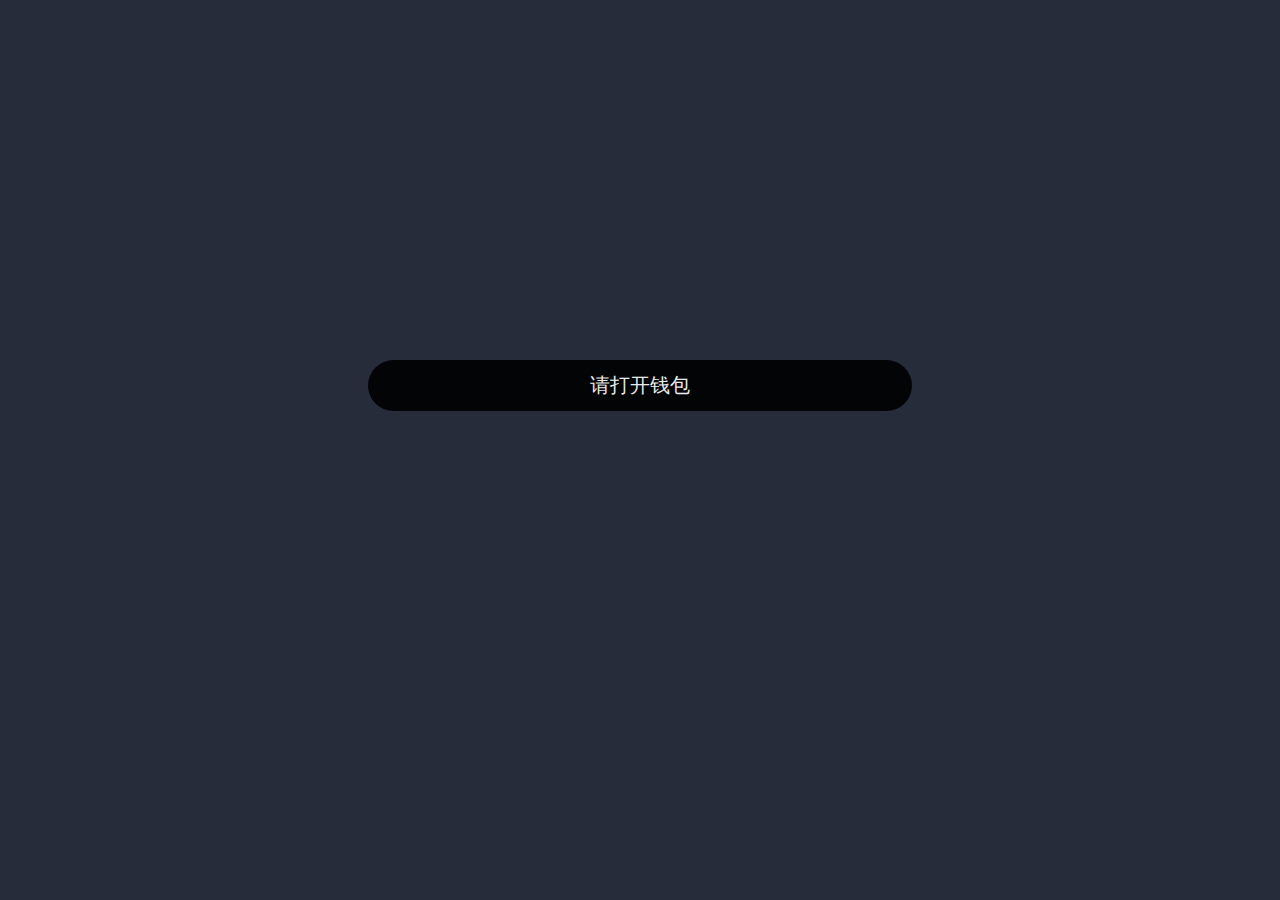
<file: NEW_NFTSANGO/html/eos_test.html>
<!DOCTYPE html>
<html lang="en">
<head>
  <meta charset="UTF-8">
  <meta http-equiv="X-UA-Compatible" content="IE=edge">
    <meta name="format-detection" content="telephone=no">
    <!-- <meta name="viewport" content="width=device-width,width=750px,minimum-scale=0.36, user-scalable=no"> -->
    <!-- <meta name="viewport" content="width=device-width,initial-scale=1,maximum-scale=1,minimum-scale=1,viewport-fit=cover"> -->
    <meta name="viewport" content="width=device-width,width=520px,minimum-scale=0.36, user-scalable=no">
  
    <link rel="icon" href="image/favicon.png">
    <title>三国争霸</title>
    <link rel="stylesheet" type="text/css" href="../css/common.css?v=2020120117">
    <link rel="stylesheet" type="text/css" href="../css/index.css?v=2020120117">    
</head>
<body>

</body>
    <script type="text/javascript" src="../js/jquery-2.1.0.min.js"></script>
    <script type="text/javascript" src="../js/countUp.js"></script>
    <script type="text/javascript" src="../js/eos16.0.0.min.js"></script>
    <script type="text/javascript" src="../js/scatterjs-core.min.js"></script>
    <script type="text/javascript" src="../js/scatterjs-plugin-eosjs.min.js"></script>
    <script type="text/javascript" src="../js/common.js?v=2020120117"></script>
    <script type="text/javascript" src="../js/eos-base.js?v=2020120117"></script>
    <script type="text/javascript" src="../js/data-api.js?v=2020120117"></script>
    <script type="text/javascript" src="../js/index.js?v=2020120117"></script>
</html>
</file>
<file: NEW_NFTSANGO/css/common.css>
body,header,div,ul,li{
  margin: 0;
  padding: 0;
}
a{
  text-decoration: none;
  color:#aa9585;
}
ul{
  list-style: none;
}

table{
  border-spacing: 0;
  border-collapse: collapse;
  border: 1px solid #82796c;
  width: 100%;
  margin: 0 auto;
  color: #ecd9bb;
  
}
table td{
  padding:5px;
  text-align: center;
}

.flex{
  display: flex;
  justify-content: center;
  align-items: center;
}
.clear{
  height: auto;
  overflow: hidden;
}

body{
  background: #272c3a;
}
span{
  display: inline-block;
}
::-webkit-input-placeholder{/*Webkit browsers*/
  /* color:#bfad93;
   */
  color: #777777;
  font-size: 24px;
}
:-moz-placeholder{/*Mozilla Firefox 4 to 8*/
 /* color:#bfad93; */
  color: #777777;
  font-size: 24px;

}
::moz-placeholder{/*Mozilla Firefox 19+*/
 /* color:#bfad93; */
  color: #777777;
  font-size: 24px;


}
:-ms-input-placeholder{/*Internet Explorer 10+*/
  /* color:#bfad93; */
  color: #777777;
  font-size: 24px;

}

.msgCon {
  position: fixed;
  top: 40%;
  z-index: 9999;
  width: 100%;
  font-size: 20px;
}
.msgCon .msg {
  border-radius: 30px;
  color: #fff;
  margin: 0 auto;
  padding: 12px;
  text-align: center;
  background: none repeat scroll 0 0 #000;
  width: 50%;
  max-width: 520px;
  opacity: 0.9;
}
.msgCon2 {
  position: fixed;
  top: 30%;
  z-index: 998;
  width: 300px;
  font-size: 20px;
  left: 50%;
  margin-left:-150px;
}
.msgCon2 .msg{
  border-radius: 30px;
  color: #fff;
  margin: 0 auto;
  padding: 12px;
  text-align: center;
  background: none repeat scroll 0 0 #000;
  width: 100%;
  max-width: 520px;
  box-sizing: border-box;
  opacity: 0.9;

}

.alert{
  position: fixed;
  left: 0;
  top: 0;
  width: 100%;
  height: 100%;
  background: rgba(0,0,0,.5);
  z-index: 999;
}
.alert .content{
  width: 450px;
  height: 550px;
  border-radius: 10px;
  background: url(../image/alertBG.png) no-repeat;
  background-size: 100% 100%;
}
.alert .content .header{
  padding:26px 26px 0 26px;
  margin-bottom: 28px;
  font-size: 21.66px;
  color: #ecd9bb;
}
.alert .content .header img{
  width: 25px;
  cursor: pointer;
}
.alert .content .scroll{
  overflow: auto;
  height: 470px;
  margin-top: 6px;
  padding:0 26px;
}
.alert .content .scroll .item {
  color: #000;
  height: 78px;
  border-bottom: 1px solid #f3f3f3;
  cursor: pointer;
}
.alert .content .scroll .item .coinImg{
  width: 41px;
  margin-right:15px;
}
.alert .content .scroll .item .coin{
  font-size: 20px;
}
.alert .content .scroll .item .contractTip{
  font-size: 16px;
  color: #a6a6a6;
  font-weight: 300;
}

#menuBox .rightBox{
  margin:90px auto 0;width: 720px;background: #fff;position: relative;
}
#menuBox .rightBox .navList{
  position: absolute;
  top:0px;
  left: 0px;
  background: #202431;
  padding:10px;
  border-radius: 10px;
  border: 1px solid #c6a97f;
}

#menuBox .rightBox .navList .item{
  min-width: 100px;
  font-size: 22px;
  line-height: 50px;
  text-align: center;
  color: #ecd9bb;
  border-bottom: 1px solid #ecd9bb;
  display: block;
  cursor: pointer;
}
#menuBox .rightBox .navList .item:last-child{
  border-bottom:none;
}
/* 节点设置 */
.nodeSet{
  padding:0 20px;
  font-size: 18px;
  color: #ecd9bb;
}
.nodeSet .nodeList {
    text-align: left;
    margin-top: 13px;
    cursor: pointer;
}
.nodeSet .nodeList .icon {
    position: relative;
    padding-left: 28px;
}
.nodeSet .nodeList .icon:before {
    content: "";
    position: absolute;
    left: 0;
    top: 50%;
    width: 20px;
    height: 20px;
    border: 1px solid #ecd9bb;
    -webkit-transform: translateY(-50%);
    transform: translateY(-50%);
    box-sizing: border-box;
    border-radius: 50%;
}
.nodeSet .nodeList .icon.act:before {
    background: #ffda9e;
    border: 1px solid transparent;
}
.nodeSet .nodeList .icon.act:after {
    content: "";
    position: absolute;
    left: 10px;
    top: 50%;
    width: 10px;
    height: 10px;
    background: #202431;
    -webkit-transform: translate(-50%,-50%);
    transform: translate(-50%,-50%);
    box-sizing: border-box;
    border-radius: 50%;
}
.nodeSet .btn {
    margin-top: 20px;
    background: #d55951;
    border-radius: 8px;
    color: #fff;
    height: 45px;
    min-width: 288px;
    padding: 0 20px;
    text-align: center;
    line-height: 45px;
}


.KittiesGalleryPagination {
    /*padding: 18px;*/
    margin: 0 auto;
    position: relative;
}
.KittiesGalleryPagination .all{
  height: 24px;
  line-height: 24px;
  position: absolute;
  top: 50%;
  left: 0;
  padding-left:35px;
  color:#e9d9b2;
  margin-top: -12px;
  font-size: 16px;
  background: url(../image/nftQualityCheck.png) no-repeat;
  cursor: pointer;
}
.KittiesGalleryPagination .all.active{
  background: url(../image/nftQualityCheckOn.png) no-repeat;
}
.Pagination {
  width: 100%;
    display: -webkit-box;
    display: -ms-flexbox;
    display: flex;
    -webkit-box-orient: vertical;
    -webkit-box-direction: normal;
    -ms-flex-direction: column;
    flex-direction: column;
    -webkit-box-pack: justify;
    -ms-flex-pack: justify;
    justify-content: space-between;
    -webkit-box-align: center;
    -ms-flex-align: center;
    align-items: center;
}

.Pagination-page {
    padding: 10px 15px;
    font-size: 15px;
    transition: background-color .25s;
    margin-right: 5px;
    margin-bottom: 5px;
}
.Pagination-page.active, .Pagination-page:hover {
    background-color: #d55951;
    color: #fff;
}
.Pagination-button, .Pagination-page,.Pagination-pages {
  display: inline-block;
    border-radius: 5px;
    font-weight: 500;
    cursor: pointer;
    outline: none;
  color:#e9d9b2
}
.Pagination-button{
  padding:18px;
}

.Pagination-button.disabled {
    color: #666;
    pointer-events: none;
}
.ver{
  position: absolute;
  bottom: 8px;
  right: 15px;
  font-size: 13px;
  color: #ecd9bb;
}

.alert-publicly{
    position: fixed;
    left: 0;
    top: 0;
    width: 100%;
    height: 100%;
    /* background: rgba(0,0,0,.5); */
    z-index: 999;

}


.alert-publicly .alert-box{
  margin: 90px auto 0;
  width: 720px;
  background:#fff;
  position: relative;
  
}
.alert-publicly .alert-box .content{
  position: absolute;
  top: 295px;
  left: 15px;
  width: 680px;
  height: 320px;
  background: url(../image/alert-pubilcly-bottom.png) no-repeat;
  padding-left: 35px;
  padding-top: 40px;
}
.alert-publicly .alert-box .content p{
  font-size: 24px;
  color: #602d10;
}

.alert-publicly .alert-box .content span{
  font-size: 24px;
  color: #a73a37
}
.alert-publicly .alert-box .content input{
  width: 600px;
  height: 55px;
  border-radius: 16px;
  border: 1px solid #fff;
  box-shadow: 0px 0px 10px #666 inset;
  outline: none;
  padding-top: 5px;
  padding-left: 10px;
  font-size: 24px;
}
.alert-publicly .alert-box .alert-box-button{
  margin-top:42px ;
  padding-left: 90px;
}
.alert-publicly .alert-box .alert-box-button img:first-of-type{
  margin-right: 145px;
}
.alert-publicly .alert-box .alert-box-button img{
  cursor: pointer;
}
</file>
<file: NEW_NFTSANGO/css/index.css>
.app{
  margin:0 auto;
  width: 520px;
  height:100%;
  position: relative;
  box-sizing: border-box;
  background: #272c3a;
  background-image: url(../image/background.png);
  background-repeat: no-repeat;
  /*background: url(../imgs/appBG.png) no-repeat;*/
  background-position: bottom;
  /*background:linear-gradient(#272c3a, #252a38, #202534,#1c222f)*/
  /*overflow-y: scroll;*/
  overflow: hidden;
}

.stackCountryBox{
  position: relative;
  padding:0 10px 26px 17px;
  color: #612f12;
  font-size: 17.33px;
}

header{
  width:100%;
  height:168px;
  /*padding-top: 65px;*/
  margin-bottom: 10px;
  /* background: url(../ima/headerBG.jpg) no-repeat; */
  border-bottom: 2px solid #5d5243;
  box-sizing: border-box;
  position: relative;
}
.head-top{
  height: 46px;
  line-height: 46px;
  font-size: 12px;
  padding-top: 14px;
  box-sizing: border-box;
  color: #e9d9b2;
  text-align: right;
  background: url(../image/bottom.png) no-repeat;
  background-color: #000;
}
.header-top-left{
  width: 65px;
  height: 65px;
  background: url(../image/user-small.png) no-repeat;
  position: absolute;
  top: 0px;
  cursor: pointer;
  z-index: 999;
}
.header-top-right{
  float: left;
  height: 16px;
  line-height: 16px;  
  margin-left: 85px;
  position: relative;
}
.box1{
  width:165px ;
  float: left;
}
.box1-left{
  float: left;
}
.box1-right{
  float: left;
  position: absolute;
  top: 0px;
  left: 50px;
  font-size: 32px;
}

.box2{
  float: left;
  width:190px ;
  margin-left:30px ;
}
.box2-left{
  float: left;
  position: absolute;
  top: -7px;
  left: 170px;
  z-index: 15;
}
.box2-midd{
  float: left;
  position: absolute;
  top: 0px;
  left: 190px;
  font-size: 14.44px;
  color: #fff;
  background: url(../image//put.png) no-repeat;
  /* width: 135px; */
  padding:0  15px;
}
.box2-right{
  float: left;
  position: absolute;
  left: 330px;
  top: 0%;
}
.box2-crcle{
  position: absolute;
  top: 0px;
  left: 0px;
}
.box3{
  float: left;
  width:184px ;
  margin-left:20px;
}
.box3-left{
  float: left;
  position: absolute;
  top: -7px;
  left: 310px;
  z-index: 15;
}
.box3-midd{
  float: left;
  position: absolute;
  top: 0px;
  left: 330px;
  font-size: 14.44px;
  color: #fff;
  background: url(../image//put.png) no-repeat;
  /* width: 110px; */
  padding:0 15px;
}
.box3-right{
  float: left;
  position: absolute;
  left: 530px;
  top: 0%;
}
.box3-crcle{
  position: absolute;
  top: 0px;
  left: 0px;
}
.progress_bar{
  height: 5px;
  width: 100%;
  background: url(../image/progress_bar.png) no-repeat;
  position: absolute;
  left: 0px;
  top: 40px;
}
.top-bar{
  background: url(../image/top-bar.png) no-repeat;
  height: 110px;
  text-align: center;
  padding-top: 25px;
  color: #e9d9b2;
  font-size: 17.33px;
  position: relative;
  margin-left: 20px;
  margin-top: -13px;
  /* z-index: 66; */
  font-family: "黑体";
}

.top-bar p:last-of-type{
  margin-top: 15px;
}

.top-bar span{
  color: #4ff2c5;
}
.top-bar-edit{
  position: absolute;
  top: 35px;
  left:440px;
  cursor: pointer;
}
.main{
  /* margin-top:29px; */
}
.main-first{
  /* width: 680px;
  height: 300px; */
  background: url(../image/label1.png) no-repeat;
  position: relative;
  margin-bottom: 15px;
  padding-top: 10px;
}
.main-first:last-of-type{
  margin-bottom: 0px;
}
.huihe{
  width:223px ;
  height: 40px;
  line-height: 40px;
  font-size: 20px;
  padding-left:25px ;
  color: #e7d282;
  background: url(../image/huihe.png) no-repeat;
}
.country{
  width:80px ;
  height: 90px;
  position: absolute;
  right: 20px;
}
.jianli{
  width: 260px;
  height: 60px;
  background: url(../image/jianli-bottom.png) no-repeat;
  position: relative;
  margin-top: 10px;
  margin-left: 20px;
}
.jianli-eos{
  margin: 5px 40px  0 10px ;
  
}
.jianli-time{
  margin: 10px 20px  0 10px ;

}
.eos-text{
  font-size: 17.33px;
  color: #e5cfa6;
  position: absolute;
  top: 50%;
  transform: translate(0,-50%);
}
.time-text{
  font-size: 17.33px;
  color: #e5cfa6;
  position: absolute;
  top: 50%;
  transform: translate(0,-50%);
}
.status{
  position: absolute;
  top: 115px;
  left: 284px;
}
.time{
  /* width: 630px; */
  width: 464px;
  height: 25px;
  line-height: 25px;
  color: #e5cfa6;
  font-size: 14px;
  padding-left: 20px;
  margin-left: 5px;
  margin-top: 5px;
  /* background: url(../image/time-bottom.png) no-repeat; */
  background-color: rgba(0,0,0,0.5);
}
.time p{
  margin: 0;
}
.main-second{
  width: 680px;
  height: 300px;
  background: url(../image/label2.png) no-repeat;
  position: relative;
  margin-bottom: 30px;

}
.guaji{
  width: 100%;
  height: 40px;
  font-size: 20px;
  color: #e5cfa6;
  margin-top: 10px;
}
.shouyi{
  float: left;
  margin-right: 40px;
  margin-left: 40px;
}
.guaji ul li{
  float: left;
  margin-right:35px ;
  height: 35px;
  line-height: 35px;
}
.guaji ul li img{
  width: 35px;
  height: 35px;
}
.guaji ul li span{
  color: #77f728;
}
.guaji ul li:last-of-type{
  margin-right: 0;
}
.main-third{
  width: 680px;
  height: 300px;
  background: url(../image/label3.png) no-repeat;
  position: relative;
  margin-bottom: 30px;

}

.bottom{
  width: 100%;
  height:84px;
  background: url(../image//bottom-bottom.png) no-repeat;
  position: relative;
  margin-top: -2px;
}
.bottom ul li {
  float: left;
  margin-right: 12px;
  cursor: pointer;
}
.bottom ul li:first-of-type{
  margin-left: 15px;
}




.actionBtn{
  min-width: 155px;
  height: 45px;
  line-height: 45px;
  text-align: center;
  font-size: 22px;
  font-weight: bolder;
  color: #fff;
  -webkit-text-stroke: 1px #ad7d3f;
  background: url(../image/actionBG.png) no-repeat;
  background-size: 100% 100%;
  cursor: pointer;
}
.actionBtnn{
  width: 155px;
  height: 45px;
  line-height: 45px;
  text-align: center;
  font-size: 22px;
  font-weight: bolder;
  /* color: #f2be27; */
  /* -webkit-text-stroke: 1px #ad7d3f; */
  background: url(../image/tixianBG.png) no-repeat;
  background-size: 100% 100%;
  cursor: pointer;
  position: absolute;
  top: 545px;
  left: 175px;
}

.actionBtnn span{
  background-image:-webkit-linear-gradient(top,#fff,#ffd84b,#f2be27);
  -webkit-background-clip:text; 
  -webkit-text-fill-color:transparent; 
}
</file>
